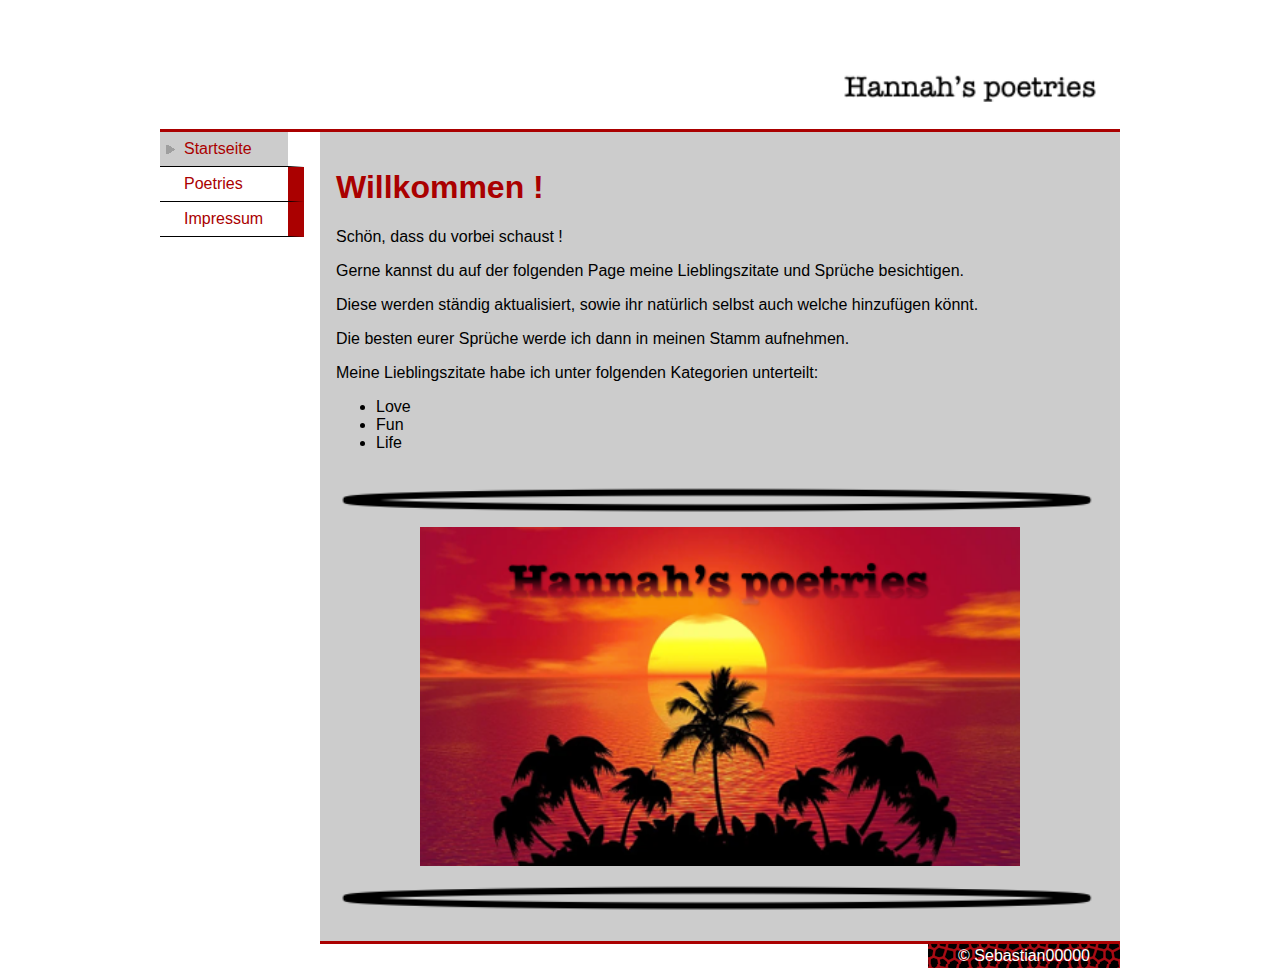
<file: index.html>
<!DOCTYPE html>
<html>
<head>
<meta http-equiv="Content-Type" content="text/html; charset=utf-8" />
<title>Hannah's page</title>
<link rel="stylesheet" href="Let's party !.css">
</head>

<body>
  <div id="container">
    <header>
      <div class="logo">
        <img src="imgs/Logo.jpg" width="300" alt="">
      </div>
    </header>
    <nav>

      <ul>
        <li id="actual"><a href="index.html">Startseite</a></li>
        <li><a href="poetries.html">Poetries</a></li>
        <li><a href="impressum.html">Impressum</a></li>
      </ul>
    </nav>

    <main>
    <h1>Willkommen !</h1>
    <p>Schön, dass du vorbei schaust !</p>
    <p>Gerne kannst du auf der folgenden Page meine Lieblingszitate und Sprüche besichtigen.</p>
    <p>Diese werden ständig aktualisiert, sowie ihr natürlich selbst auch welche hinzufügen könnt.</p>
    <p>Die besten eurer Sprüche werde ich dann in meinen Stamm aufnehmen.</p>
    <p>Meine Lieblingszitate habe ich unter folgenden Kategorien unterteilt:</p>
    <ul>
      <li>Love</li>
      <li>Fun</li>
      <li>Life</li>
    </ul>

    <div class="line">
    <img src="imgs/line.jpg" width="800" alt="">
    </div>


    <div class="finish">
      <img src="imgs/finish.jpg" width="600" alt="">
    </div>
    
    <div class="line">
      <img src="imgs/line.jpg" width="800" alt="">
      </div>
    
</main>
  <footer>&copy; Sebastian00000</footer>
  </div>
</body>
</html>
</file>
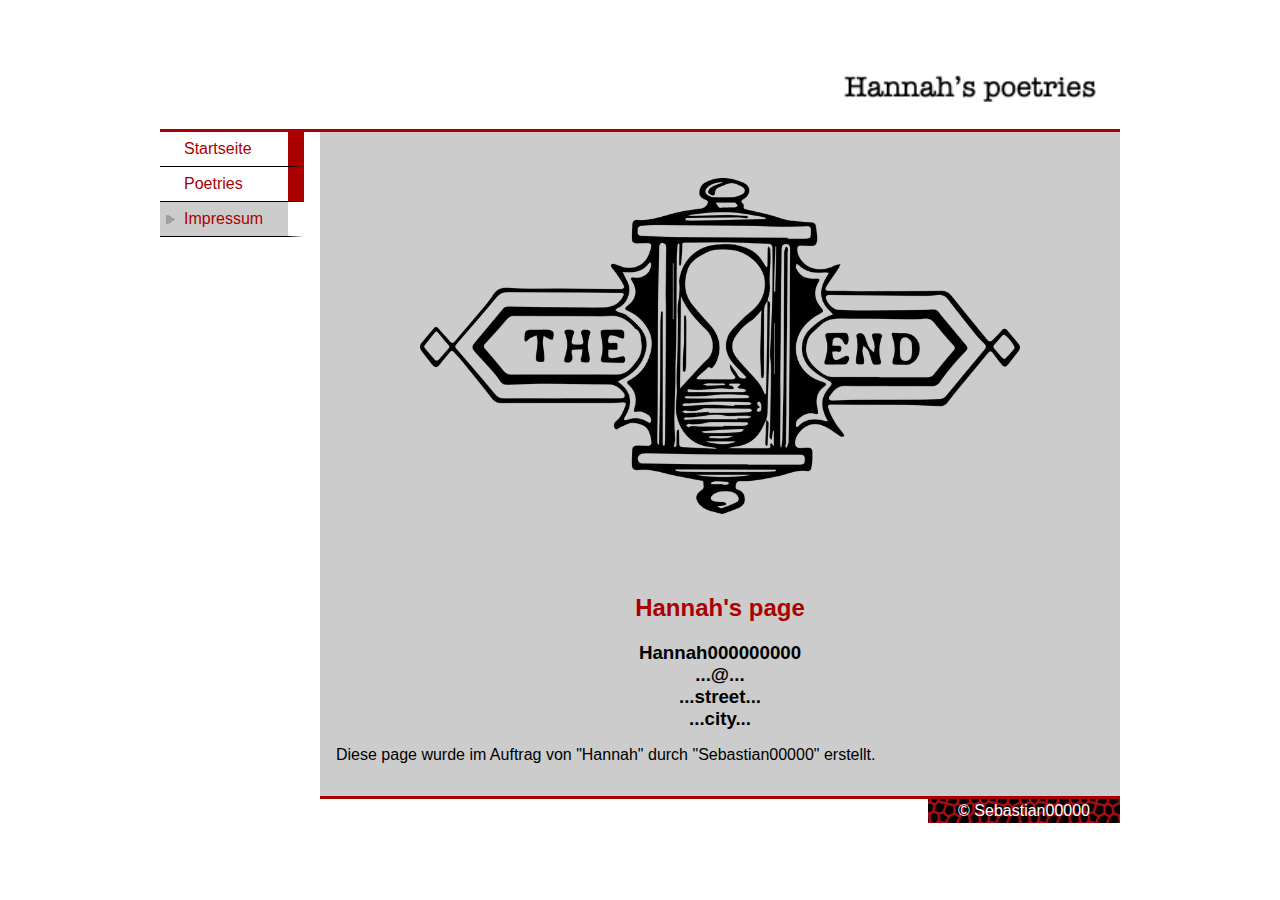
<file: impressum.html>
<!DOCTYPE html>
<html>
<head>
<meta http-equiv="Content-Type" content="text/html; charset=utf-8" />
<title>Hannah's page</title>
<link rel="stylesheet" href="Let's party !.css">
</head>

<body>
  <div id="container">
    <header>
      <div class="logo">
        <img src="imgs/Logo.jpg" width="300" alt="">
      </div>
    </header>
    <nav>

      <ul>
        <li><a href="index.html">Startseite</a></li>
        <li><a href="poetries.html">Poetries</a></li>
        <li id="actual"><a href="impressum.html">Impressum</a></li>
      </ul>
    </nav>

    <main>
  


    <div class="ende">
      <img src="imgs/ende.jpg" width="600" alt="">
    </div>
   
    <h2>Hannah's page</h2>
    <h3>Hannah000000000</h3>
    <h3>...@...</h3>
    <h3>...street...</h3>
    <h3>...city...</h3>


    <p>Diese page wurde im Auftrag von "Hannah" durch "Sebastian00000" erstellt.</p>
    
</main>
  <footer>&copy; Sebastian00000</footer>
  </div>
</body>
</html>
</file>
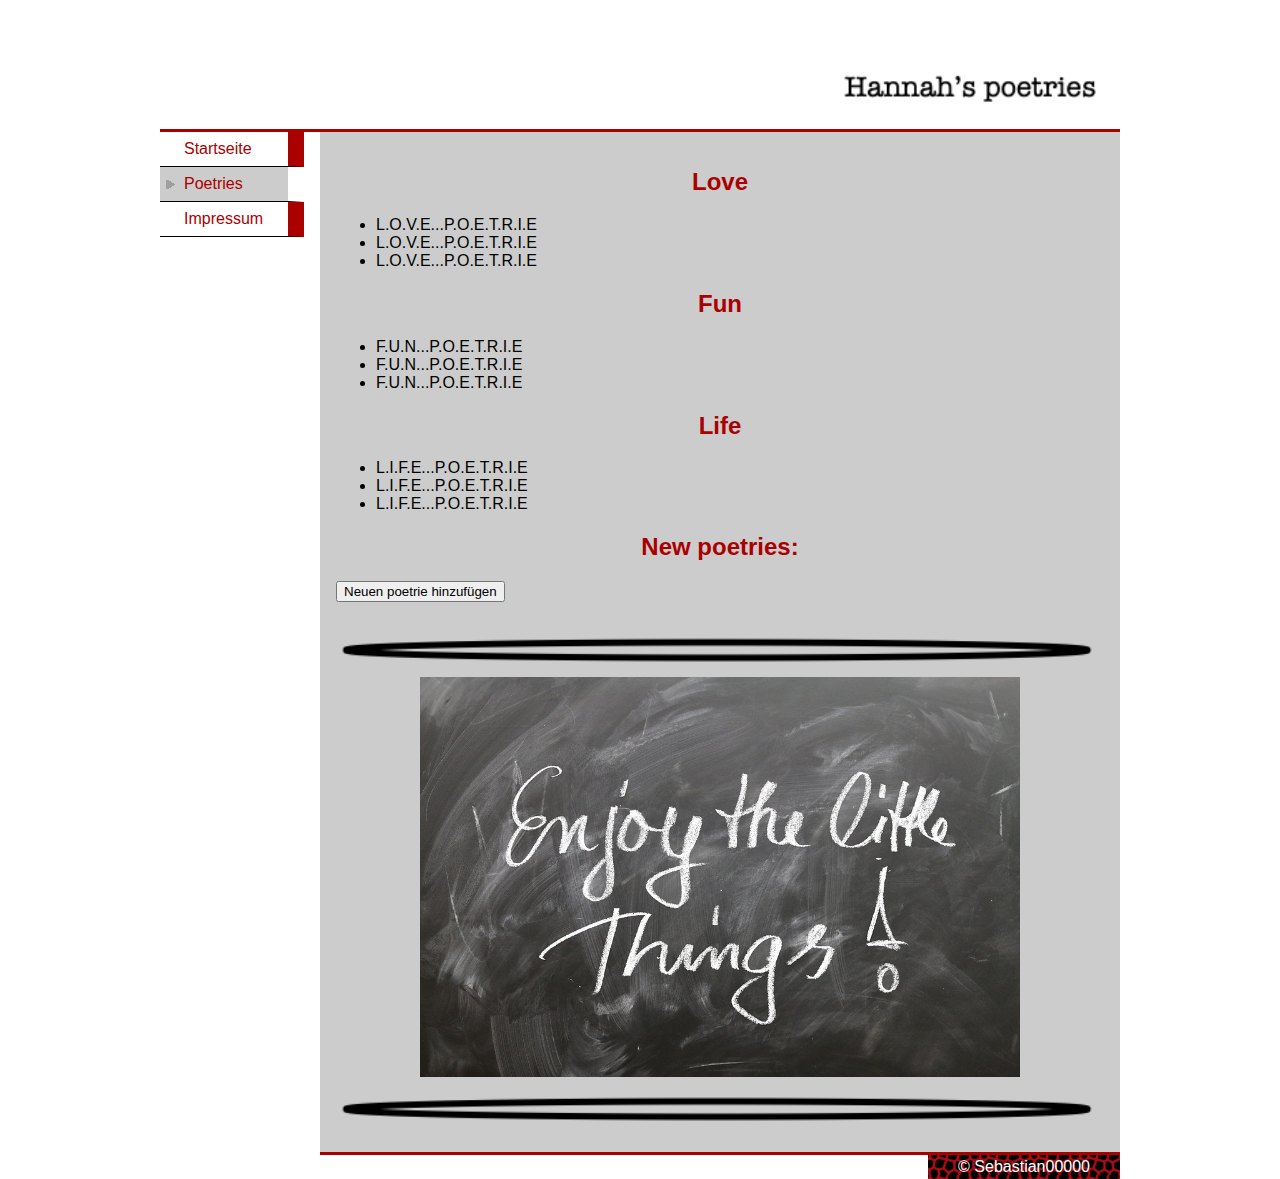
<file: poetries.html>
<!DOCTYPE html>
<html>
<head>
<meta http-equiv="Content-Type" content="text/html; charset=utf-8" />
<title>Hannah's page</title>
<link rel="stylesheet" href="Let's party !.css">
</head>

<body>
  <div id="container">
    <header>
      <div class="logo">
        <img src="imgs/Logo.jpg" width="300" alt="">
      </div>
    </header>
    <nav>

      <ul>
        <li><a href="index.html">Startseite</a></li>
        <li id="actual"><a href="poetries.html">Poetries</a></li>
        <li><a href="impressum.html">Impressum</a></li>
      </ul>
    </nav>
    <main>







      <h2>Love</h2>

      <ul>
        
        <li>L.O.V.E...P.O.E.T.R.I.E</li>
        <li>L.O.V.E...P.O.E.T.R.I.E</li>
        <li>L.O.V.E...P.O.E.T.R.I.E</li>
      </ul>


      <h2>Fun</h2>

      <ul>
        <li>F.U.N...P.O.E.T.R.I.E</li>
        <li>F.U.N...P.O.E.T.R.I.E</li>
        <li>F.U.N...P.O.E.T.R.I.E</li>
      </ul>

      <h2>Life</h2>

      <ul>
        <li>L.I.F.E...P.O.E.T.R.I.E</li>
        <li>L.I.F.E...P.O.E.T.R.I.E</li>
        <li>L.I.F.E...P.O.E.T.R.I.E</li>
      </ul>


      <h2>New poetries:</h2>

      <button onclick="addNewItem(); updateList();">Neuen poetrie hinzufügen</button>
  
  
      <ul id="list">
  
      </ul>
  
        <script>
    
          let shoppingItems = getShoppingItemsFromLocalStorage();


          updateList();


          function getShoppingItemsFromLocalStorage() {
              let items = localStorage.getItem('shoppingItems');


              if(items == null || items == '') {
              items = [];
              } else {
              items = items.split(',');
              }

              return items;
          }


          function addNewItem() {
              let item  = prompt('Was möchtest du hinzufügen?');
              
              if (item != null) {
                  shoppingItems.push(item);
                  localStorage.setItem('shoppingItems', shoppingItems);
              }
          }


          function removeItem(itemIndex) {
              shoppingItems.splice(itemIndex, 1);
              localStorage.setItem('shoppingItems', shoppingItems);
          }


          function updateList() {
              document.getElementById('list').innerHTML = '';

              for (let index = 0; index < shoppingItems.length; index += 1) {
                  document.getElementById('list').innerHTML += '<li>' + shoppingItems[index] +
                  ' <button onclick="removeItem(' + index + '); updateList();">X</button></li>';
              }
          }



        </script>
  

        <div class="line">
          <img src="imgs/line.jpg" width="800" alt="">
        </div>


        <div class="finish">
          <img src="imgs/tafel.jpg" width="600" alt="">
        </div>
        
        <div class="line">
          <img src="imgs/line.jpg" width="800" alt="">
        </div>


    </main>
  <footer>&copy; Sebastian00000</footer>
  </div>
</body>
</html>
</file>
